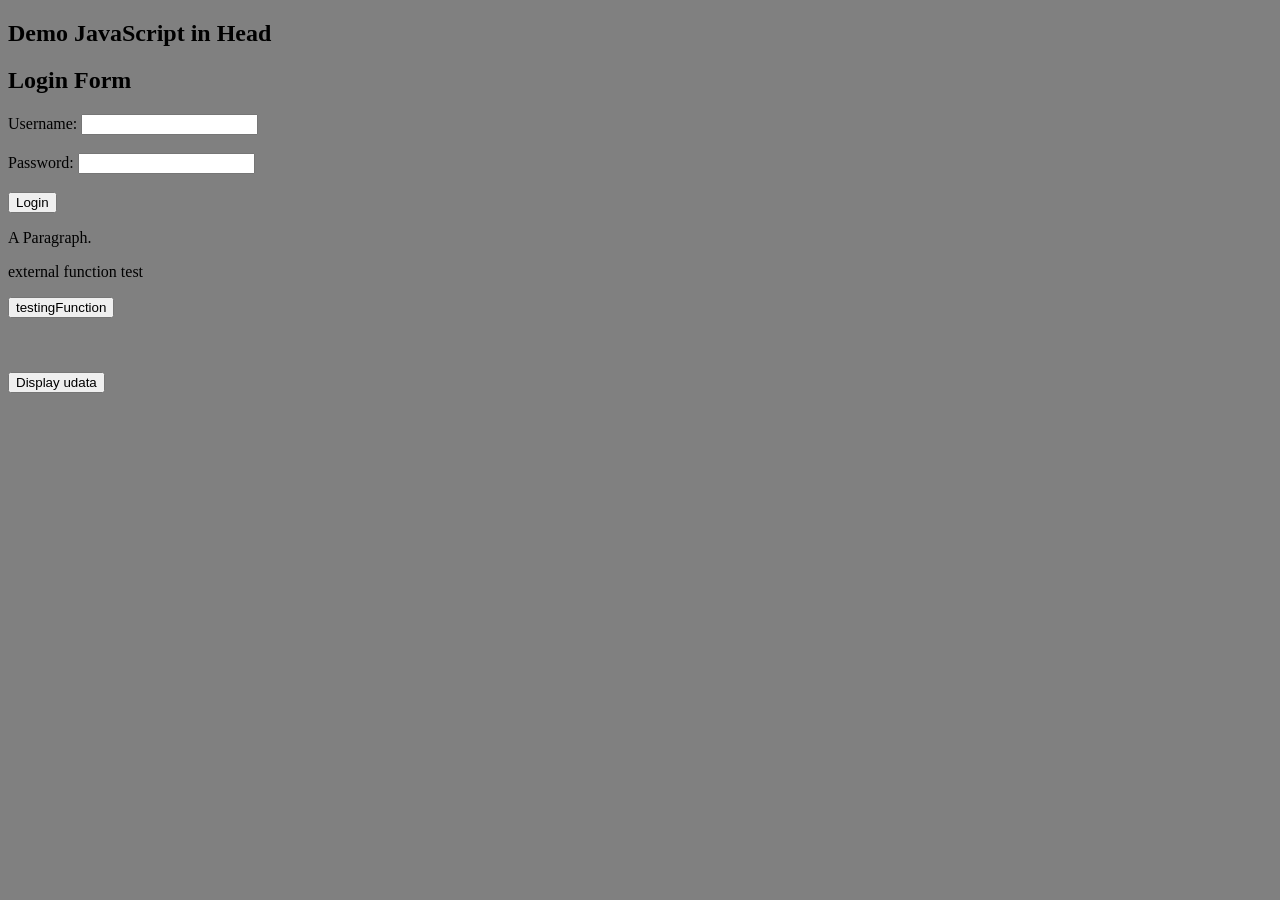
<file: new.html>
<!DOCTYPE html>
<html>
<head>

<link rel="stylesheet" href="stylesheet.css">



<script src="scripts.js"></script>


<script>

let log = false;
let user = 'x';
let pass = 'x';


</script>
</head>
<body>



<h2>Demo JavaScript in Head</h2>

<h2>Login Form</h2>
<form id="loginForm" onsubmit="event.preventDefault(); validateLogin();">
  <label for="username">Username:</label>
  <input type="text" id="username" name="username"><br><br>
  <label for="password">Password:</label>
  <input type="password" id="password" name="password"><br><br>
  <input type="submit" value="Login">
</form>

<div id="iframeContainer" style="display:none;">
  <iframe src="https://slowroads.io" width="600" height="400"></iframe>
</div>

<button type="button" id="toggleButton" style="display:none;" onclick="toggleSlowIframe()">Toggle Iframe</button>




<p id="demo">A Paragraph.</p>

<p id="testing"> external function test </p>
<button type="button" onclick="change()">testingFunction</button>



<br>
<br>
<br>
<br>

<button type="button" onclick="ualert()">Display udata</button>
<br>
<br>
<br> 
<iframe frameborder="0" src="https://itch.io/embed/2636688?bg_color=929292" width="552" height="167"><a href="https://craconthego.itch.io/insect-mayhem">Insect Mayhem by CracOnTheGo</a></iframe>


</body>
</html>
</file>
<file: stylesheet.css>
body {
    background-color: gray;
}
</file>
